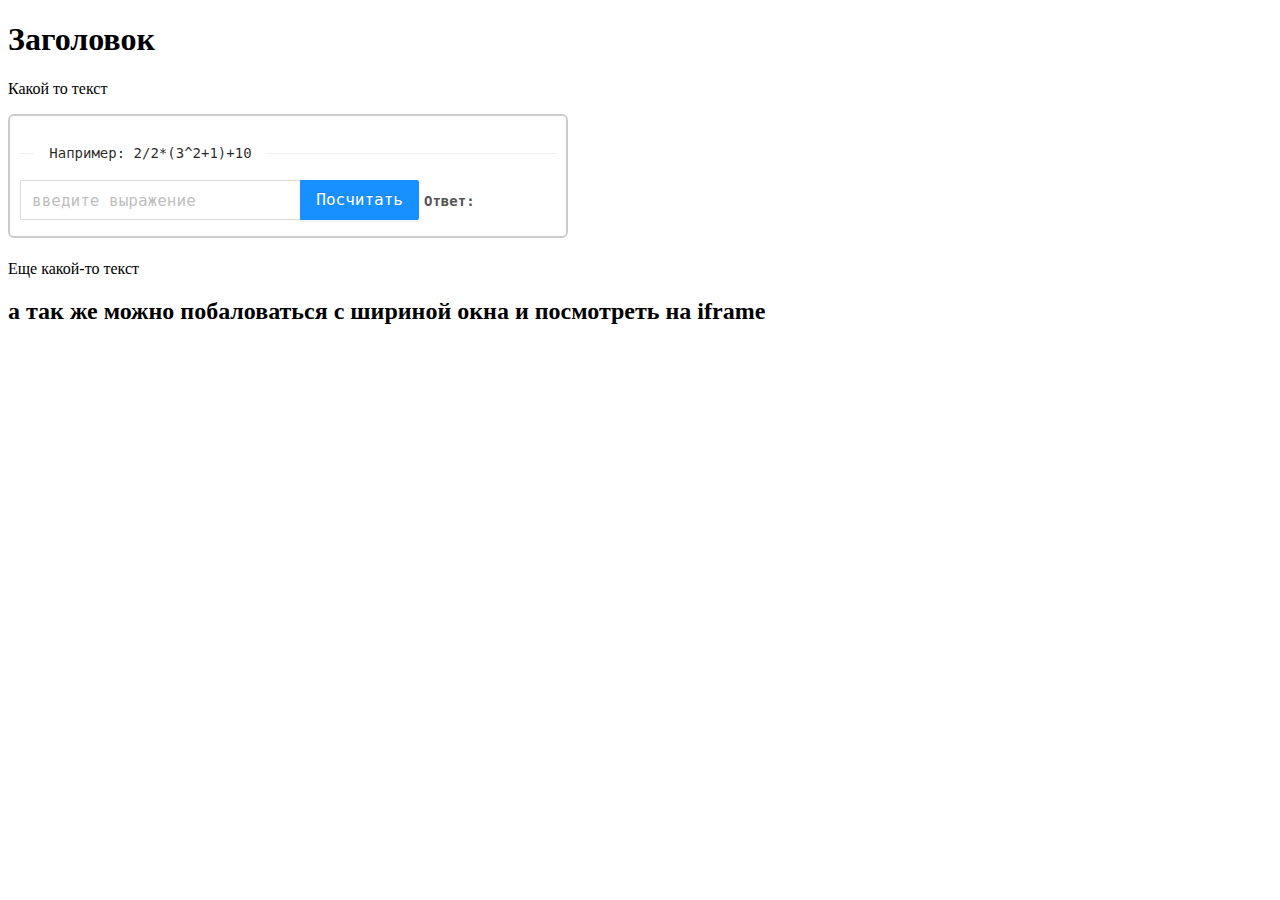
<file: index.html>
<!DOCTYPE html>
<html lang="en">
  <head>
    <meta charset="UTF-8" />
    <meta http-equiv="X-UA-Compatible" content="IE=edge" />
    <meta name="viewport" content="width=device-width, initial-scale=1.0" />
    <title>Integration widget</title>
  </head>
  <body>
    <h1>Заголовок</h1>
    <p>Какой то текст</p>
    <div id="widget" style="position: relative">
      <!-- СЮДА МЫ МОНТИРУЕМ ВИДЖЕТ -->
      <!-- "position: relative" - понадобиться для нашего spinner'а, так как он c "position: absolute" -->
    </div>
    <p class="content">Еще какой-то текст</p>
    <h2>а так же можно побаловаться с шириной окна и посмотреть на iframe</h2>

    <script type="module" src="./spinner.js">
      // ждем пока загрузится контент страницы, чтобы встроить виджет в <div id=widget>
    </script>
    <script type="module" src="./init.widget.js">
      // создаём iframe и монтируем его в #widget.
      // Далее в атрибут src приписываем адрес до html страницы нашего компонента в папке widget.
      // После загрузки страницы в iframe удаляем spinner из DOM
    </script>
  </body>
</html>
</file>
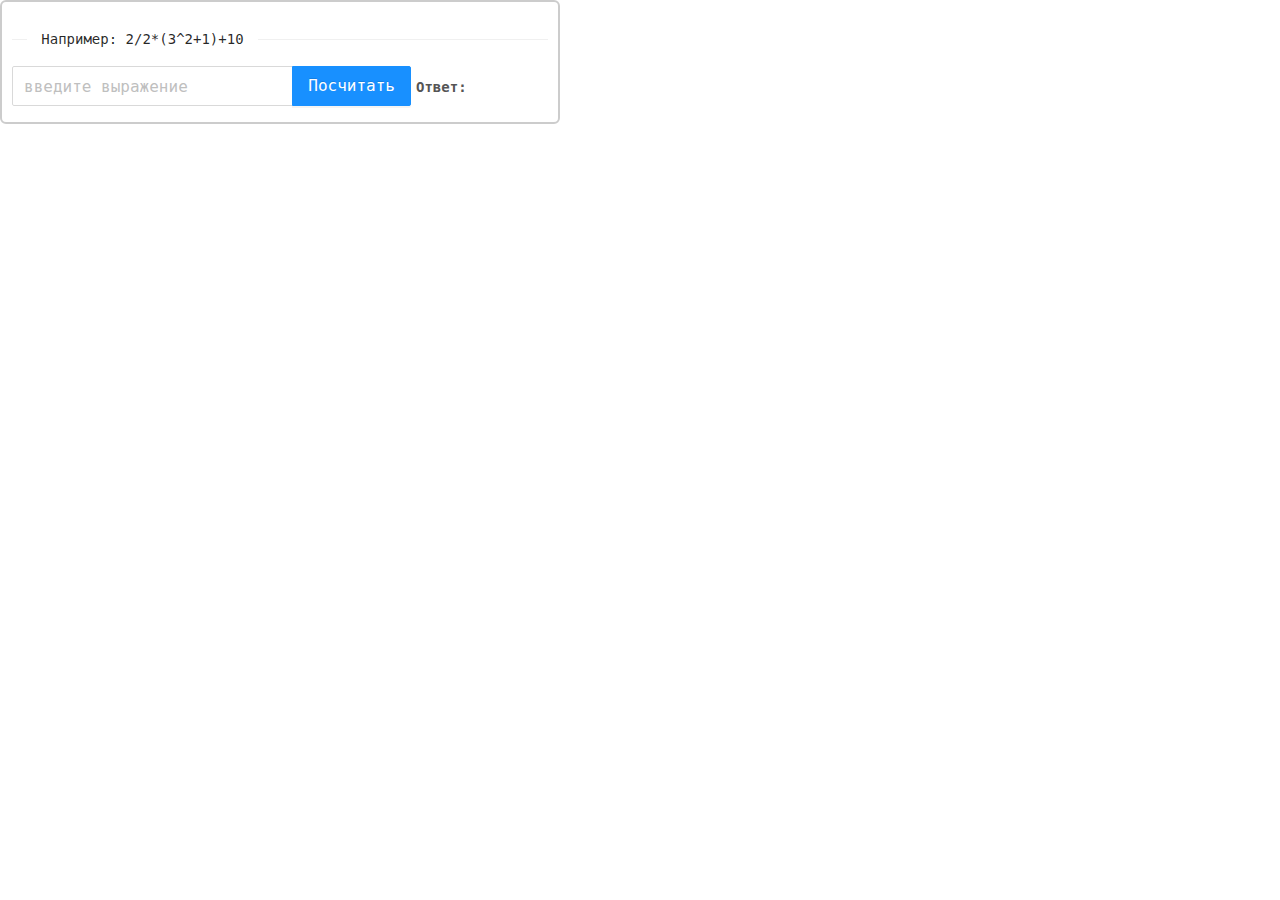
<file: widget/index.html>
<!DOCTYPE html>
<html lang="en">
  <head>
    <meta charset="utf-8" />
    <meta name="viewport" content="width=device-width,initial-scale=1" />
    <meta name="custom widget" content="creating own widget" />
    <title>Widget</title>
    <link href="./static/css/2.2b8316e7.chunk.css" rel="stylesheet" />
    <link href="./static/css/main.59febcd3.chunk.css" rel="stylesheet" />
    <style>
      body {
        height: auto;
      }
    </style>
  </head>
  <body>
    <div id="widget"></div>
    <script>
      !(function (e) {
        function t(t) {
          for (
            var n, i, l = t[0], a = t[1], f = t[2], c = 0, s = [];
            c < l.length;
            c++
          )
            (i = l[c]),
              Object.prototype.hasOwnProperty.call(o, i) &&
                o[i] &&
                s.push(o[i][0]),
              (o[i] = 0);
          for (n in a)
            Object.prototype.hasOwnProperty.call(a, n) && (e[n] = a[n]);
          for (p && p(t); s.length; ) s.shift()();
          return u.push.apply(u, f || []), r();
        }
        function r() {
          for (var e, t = 0; t < u.length; t++) {
            for (var r = u[t], n = !0, l = 1; l < r.length; l++) {
              var a = r[l];
              0 !== o[a] && (n = !1);
            }
            n && (u.splice(t--, 1), (e = i((i.s = r[0]))));
          }
          return e;
        }
        var n = {},
          o = { 1: 0 },
          u = [];
        function i(t) {
          if (n[t]) return n[t].exports;
          var r = (n[t] = { i: t, l: !1, exports: {} });
          return e[t].call(r.exports, r, r.exports, i), (r.l = !0), r.exports;
        }
        (i.m = e),
          (i.c = n),
          (i.d = function (e, t, r) {
            i.o(e, t) ||
              Object.defineProperty(e, t, { enumerable: !0, get: r });
          }),
          (i.r = function (e) {
            "undefined" != typeof Symbol &&
              Symbol.toStringTag &&
              Object.defineProperty(e, Symbol.toStringTag, { value: "Module" }),
              Object.defineProperty(e, "__esModule", { value: !0 });
          }),
          (i.t = function (e, t) {
            if ((1 & t && (e = i(e)), 8 & t)) return e;
            if (4 & t && "object" == typeof e && e && e.__esModule) return e;
            var r = Object.create(null);
            if (
              (i.r(r),
              Object.defineProperty(r, "default", { enumerable: !0, value: e }),
              2 & t && "string" != typeof e)
            )
              for (var n in e)
                i.d(
                  r,
                  n,
                  function (t) {
                    return e[t];
                  }.bind(null, n)
                );
            return r;
          }),
          (i.n = function (e) {
            var t =
              e && e.__esModule
                ? function () {
                    return e.default;
                  }
                : function () {
                    return e;
                  };
            return i.d(t, "a", t), t;
          }),
          (i.o = function (e, t) {
            return Object.prototype.hasOwnProperty.call(e, t);
          }),
          (i.p = "/");
        var l = (this["webpackJsonpwidget-task"] =
            this["webpackJsonpwidget-task"] || []),
          a = l.push.bind(l);
        (l.push = t), (l = l.slice());
        for (var f = 0; f < l.length; f++) t(l[f]);
        var p = a;
        r();
      })([]);
    </script>
    <script src="./static/js/2.fe9bd01e.chunk.js"></script>
    <script src="./static/js/main.911d7b81.chunk.js"></script>
  </body>
</html>
</file>
<file: widget/static/css/main.59febcd3.chunk.css>
body{padding:0;margin:0;font-family:-apple-system,BlinkMacSystemFont,"Segoe UI","Roboto","Oxygen","Ubuntu","Cantarell","Fira Sans","Droid Sans","Helvetica Neue",sans-serif;-webkit-font-smoothing:antialiased;-moz-osx-font-smoothing:grayscale}code{font-family:source-code-pro,Menlo,Monaco,Consolas,"Courier New",monospace}*{box-sizing:border-box}.App{display:inline-block;font-family:monospace;padding:10px;position:relative;min-width:300px;max-width:560px;width:100%;height:100%;border:2px solid #ccc;border-radius:6px;overflow:hidden}.App .wrapper{width:100%;display:inline-flex;flex-wrap:wrap}.App .wrapper .calculator{max-width:400px;width:100%}.App .wrapper .calculator input{min-width:180px}.App .wrapper .result{padding:10px 0;text-indent:4px;text-align:left;min-width:120px;font-size:14px;font-weight:600;color:#555}.App .error__message{width:300px;position:absolute;left:calc(50% - 150px);top:10px;z-index:2000}
/*# sourceMappingURL=main.59febcd3.chunk.css.map */
</file>
